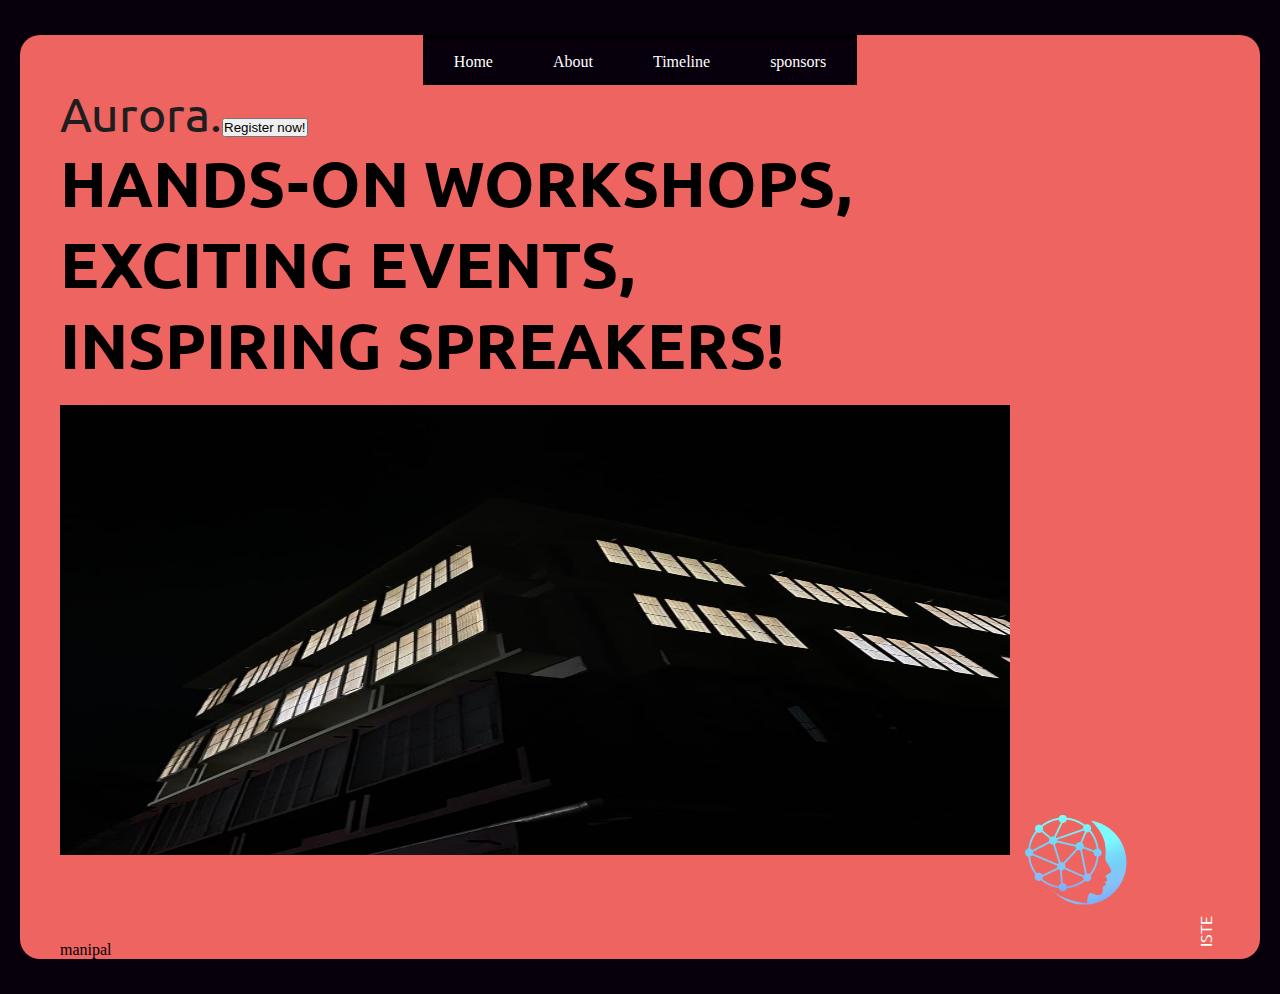
<file: index.html>
<!DOCTYPE html>
<html lang="en">
<head>
    <meta charset="UTF-8">
    <meta http-equiv="X-UA-Compatible" content="IE=edge">
    <meta name="viewport" content="width=device-width, initial-scale=1.0">
    <title>Document</title>
    <link rel="stylesheet" href="style.css">
</head>
<body>
    <div class="body">
        
        <span class="nav">
            
            <nav class="navbar">
                <ul>
                    <li>Home</li>
                    <li>About</li>
                    <li>Timeline</li>
                    <li>sponsors</li>
                </ul>
            </nav>
            
        </span>
        <span class="container">
            <div class="name">Aurora.<button class="button">Register now! <br></button>
            </div>
            
            <span class="text">HANDS-ON WORKSHOPS,<br>EXCITING EVENTS,<br>INSPIRING SPREAKERS!<br>
                <img src="bg.jpg" alt="" class="bg">
                <img src="logo.png" alt="" class="logo">
            </span>
        </span>
        <span class="iste">ISTE</span>
        <span class="manipal">manipal</span>
    </div>
    
</body>
</html>
</file>
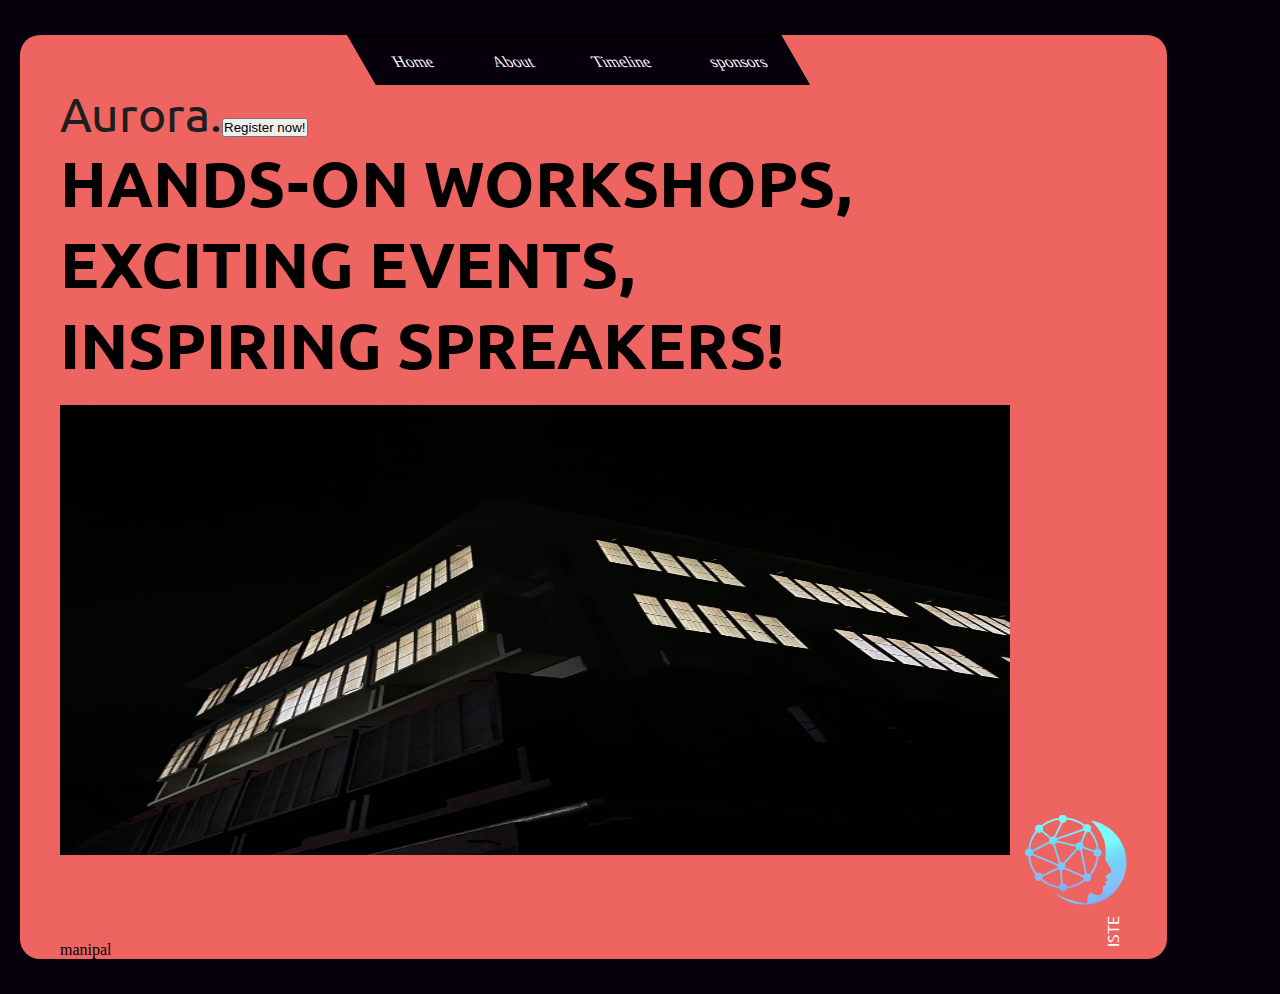
<file: rash.html>
<!DOCTYPE html>
<html lang="en">

<head>
    <meta charset="UTF-8">
    <meta http-equiv="X-UA-Compatible" content="IE=edge">
    <meta name="viewport" content="width=device-width, initial-scale=1.0">
    <title>Document</title>
    <link rel="stylesheet" href="rash_css.css">
</head>

<body>
    <div class="body">

        <span class="nav">

            <nav class="navbar">
                <ul>
                    <li>Home</li>
                    <li>About</li>
                    <li>Timeline</li>
                    <li>sponsors</li>
                </ul>
            </nav>

        </span>
        <span class="container">
            <div class="name">Aurora.<button class="button">Register now! <br></button>
            </div>

            <span class="text">HANDS-ON WORKSHOPS,<br>EXCITING EVENTS,<br>INSPIRING SPREAKERS!<br>
                <img src="bg.jpg" alt="" class="bg">
                <img src="logo.png" alt="" class="logo">
            </span>
        </span>
        <span class="iste">ISTE</span>
        <span class="manipal">manipal</span>
    </div>

</body>

</html>
</file>
<file: style.css>
@import url('https://fonts.googleapis.com/css2?family=Open+Sans&family=Ubuntu&display=swap');
*{
    margin: 0;padding: 0;
}
body{
    background-color: #07000C;
    padding-left: 20px;
    padding-right: 20px;
    padding-top: 35px;
    padding-bottom: 35px;
}
.body{
    background-color: #EE6461;
    padding-left: 40px;
    padding-right: 40px;
    border-radius: 20px;
    display: 
}
.nav{
    display: flex;
    justify-content: center;
    align-items: center;
}
.navbar{
    /* padding-left: 60vh; */
    /* padding-right: 60vh; */
}
.nav ul{
    align-self: center;
    display: flex;
    list-style-type: none;
    align-items: center;
    height: 45px;
    background-color: #07000C;
    color: white;
    border: 1px solid black;
    border-top-width: 4px;
    border-bottom-width: 1px;
    transform-origin: left bottom;
    -webkit-transform: skewX(30deg && -30deg);

}
.nav  ul li{
    padding-left: 30px;
    padding-right: 30px;
}
.container{
    display: inline-block;
}
.name {
    font-family: 'Open Sans', sans-serif;
    font-family: 'Ubuntu', sans-serif;
    font-size: 300%;
    color: #1e1e1e;
    justify-self: left;
    /* align-self: flex-start; */
}
.button{


}
.text{
    display: inline;
    font-family: 'Open Sans', sans-serif;
    font-family: 'Ubuntu', sans-serif;
    font-size: 400%;
    font-weight: bolder;
}
.bg{
    padding-top: 20px;
    padding-bottom: 50px;
    height: 450px;
    width: 950px;
}
.iste{
    display: flex;
    transform: rotate(270deg);
    color: white;
    font-family: 'Open Sans', sans-serif;
    font-family: 'Ubuntu', sans-serif;
    font-size: 100%;
    justify-self: right;
    max-height: 100px;
}
</file>
<file: rash_css.css>
@import url('https://fonts.googleapis.com/css2?family=Open+Sans&family=Ubuntu&display=swap');
*{
margin: 0;padding: 0;
}
body{
    display: flex;
background-color: #07000C;
padding-left: 20px;
padding-right: 20px;
padding-top: 35px;
padding-bottom: 35px;
}
.body{
background-color: #EE6461;
padding-left: 40px;
padding-right: 40px;
border-radius: 20px;
/* display: */
}
.nav{
display: flex;
justify-content: center;
align-items: center;
}
/* .navbar{ */
/* padding-left: 60vh; */
/* padding-right: 60vh; */
/* }  */
.nav ul{
    align-self: center;
    display: flex;
    list-style-type: none;
    align-items: center;
    height: 45px;
    background-color: #07000C;
    color: white;
    border: 1px solid black;
    border-top-width: 4px;
    border-bottom-width: 1px;
    transform-origin: left bottom;
    transform: skewY(30deg);

    -webkit-transform: skewX(30deg);
}
.nav ul li{
padding-left: 30px;
padding-right: 30px;
}
.container{
display: inline-block;
}
.name {
font-family: 'Open Sans', sans-serif;
font-family: 'Ubuntu', sans-serif;
font-size: 300%;
color: #1e1e1e;
justify-self: left;
/* align-self: flex-start; */
}
/* .button{


} */
.text{
display: inline;
font-family: 'Open Sans', sans-serif;
font-family: 'Ubuntu', sans-serif;
font-size: 400%;
font-weight: bolder;
}
.bg{
padding-top: 20px;
padding-bottom: 50px;
height: 450px;
width: 950px;
}
.iste{
display: flex;
transform: rotate(270deg);
color: white;
font-family: 'Open Sans', sans-serif;
font-family: 'Ubuntu', sans-serif;
font-size: 100%;
justify-self: right;
max-height: 100px;
}
</file>
